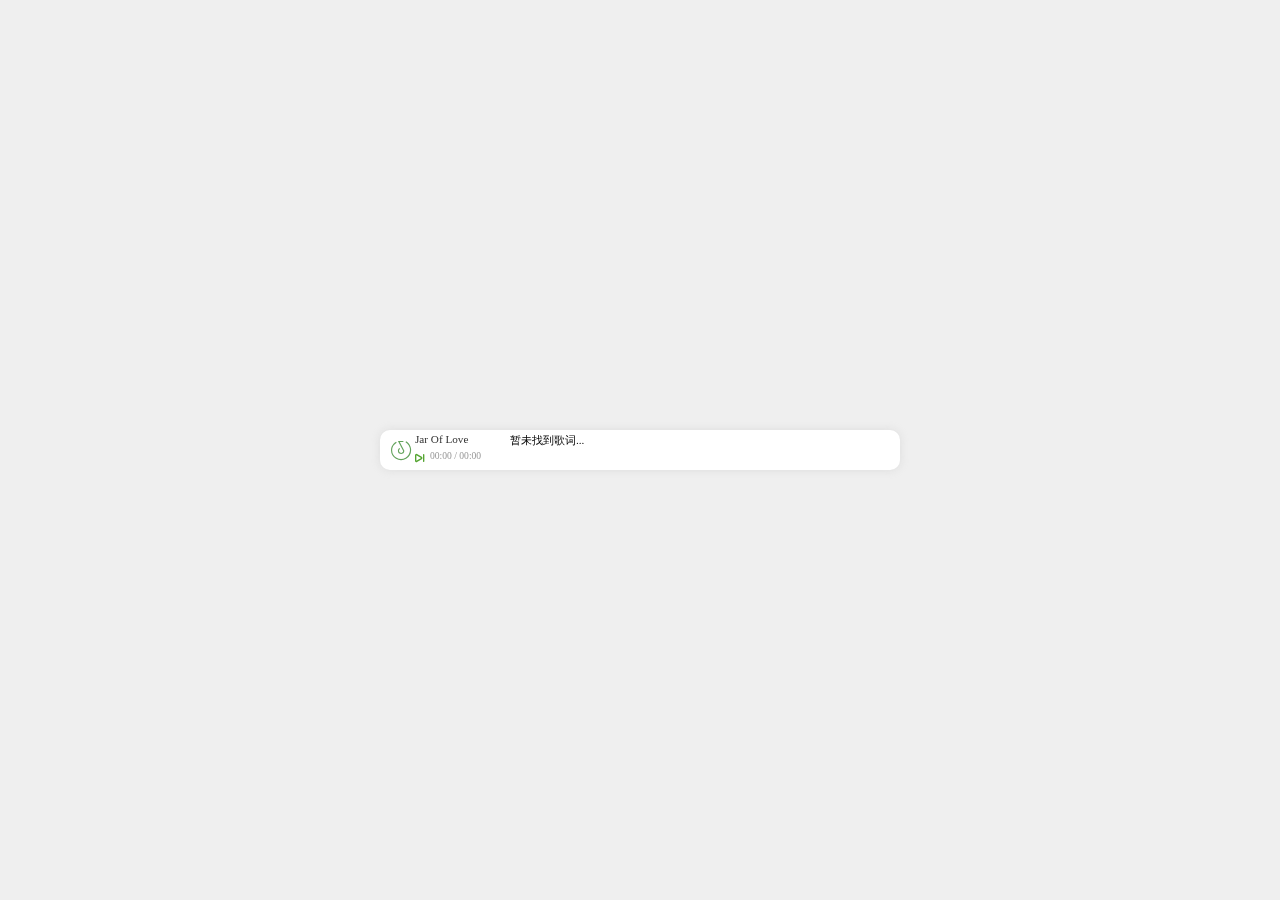
<file: index.html>
<!doctype html>
<html lang="cn">
<head>
    <meta charset="UTF-8">
    <meta name="viewport"
          content="width=device-width, user-scalable=no, initial-scale=1.0, maximum-scale=1.0, minimum-scale=1.0">
    <meta http-equiv="X-UA-Compatible" content="ie=edge">
    <title>音乐播放器</title>
    <link rel="stylesheet" href="css/music.css">
    <link rel="stylesheet" href="css/init.css">
    <link rel="stylesheet" href="font/font_music/iconfont.css">
    <link rel="stylesheet" href="font/font_close/iconfont.css">
    <link rel="stylesheet" href="font/font_next/iconfont.css">
    <script src="https://code.jquery.com/jquery-3.6.0.js"></script>
</head>
<body>
<div class="top-music-box">
    <audio id="music" hidden></audio>
    <span id="icon-music" class="iconfont icon-Music"></span>
    <span id="next-music" class="iconfont icon-next"></span>
    <p class="music-title">Music Title</p>
    <p class="top-music-lyric1"><span>暂未找到歌词...</span></p>
    <span id="music-date">00:00 / 00:00</span>
    <p class="top-music-lyric2"><span></span></p>
</div>
</body>
<script type="text/javascript" src="js/music.js"></script>
</html>
</file>
<file: css/music.css>
#lyric{
    display: none;
}
.top-music-box>p{
    position: absolute;
    font-size: 0.7rem;
    transition: color 0.6s;
}
.music-title{
    top: 3px;
    left: 35px;
    font-size: 0.7rem;
    width: 90px;
    white-space: nowrap;
    overflow: hidden;
    text-overflow: ellipsis;
    color: #333333;
}
#next-music{
    color: #55a532;
    position: absolute;
    top: 20px;
    left: 32px;
    cursor: pointer;
}
.top-music-lyric1{
    top: 3px;
    left: 130px;
}
.top-music-lyric2{
    top: 18px;
    left: 220px;
}
#music-date{
    font-size: 0.6rem;
    color: #999999;
    cursor: unset;
    position: absolute;
    top: 20px;
    left: 50px;
}
.lyric-color{
    color: #63a35c;
    font-weight: bold;
}
.top-music-box{
    z-index: 100;
    width: 520px;
    height: 40px;
    position: fixed;
    margin-left: -260px;
    left: 50%;
    top: calc(50% - 20px);
    background-color: white;
    border-radius: 10px;
    box-shadow: 0 0 8px rgba(180,180,180,0.3);
    box-sizing: border-box;
    padding-left: 10px;
    transition: all 1s;
}
#icon-music{
    width: 22px;
    height: 23px;
    position: absolute;
    top: 50%;
    margin-top: -11px;
    font-size: 1.4rem;
    color: #63a35c;
    cursor: pointer;
    display: block;
}
#close-music{
    position: absolute;
    right: 5px;
    top: 50%;
    margin-top: -9px;
    cursor: pointer;
}
.play-music{
    -webkit-animation: play 1s infinite linear;
    -moz-animation: play 1s infinite linear;
    -ms-animation: play 1s infinite linear;
    -o-animation: play 1s infinite linear;
    animation: play 1s infinite linear;
}
@-webkit-keyframes play {
    0%{
        -webkit-transform: rotate(0deg);
    }
    100%{
        -webkit-transform: rotate(360deg);
    }
}
@-moz-keyframes play {
    0%{
        -moz-transform: rotate(0deg);
    }
    100%{
        -moz-transform: rotate(360deg);
    }
}
@-ms-keyframes play {
    0%{
        -ms-transform: rotate(0deg);
    }
    100%{
        -ms-transform: rotate(360deg);
    }
}
@-o-keyframes play {
    0%{
        -o-transform: rotate(0deg);
    }
    100%{
        -o-transform: rotate(360deg);
    }
}
@keyframes play {
    0%{
        transform: rotate(0deg);
    }
    100%{
        transform: rotate(360deg);
    }
}

@-webkit-keyframes lyricLoop {
    0%{
        -webkit-transform: translateX(0px);
    }
    100%{
        -webkit-transform: translateX(-100%);
    }
}
@-moz-keyframes lyricLoop {
    0%{
        -moz-transform: translateX(0px);
    }
    100%{
        -moz-transform: translateX(-100%);
    }
}
@-ms-keyframes lyricLoop {
    0%{
        -ms-transform: translateX(0px);
    }
    100%{
        -ms-transform: translateX(-100%);
    }
}
@-o-keyframes lyricLoop {
    0%{
        -o-transform: translateX(0px);
    }
    100%{
        -o-transform: translateX(-100%);
    }
}
@keyframes lyricLoop {
    0%{
        transform: translateX(0px);
    }
    100%{
        transform: translateX(-100%);
    }
}
</file>
<file: css/init.css>
* {
    margin: 0;
    padding: 0;
    font-family: -apple-system, BlinkMacSystemFont, "Segoe UI", "Droid Sans", "Helvetica Neue","PingFang SC", "Hiragino Sans GB", "Droid Sans Fallback", "Microsoft YaHei", serif;
}
html{
    overflow-y: scroll;
    background-color: #efefef;
}
html::-webkit-scrollbar{
    height: auto;
}
html::-webkit-scrollbar-thumb{
    background-color: #ababab;
}
html::-webkit-scrollbar-track{
    background-color: #efefef;
}
</file>
<file: font/font_music/iconfont.css>
@font-face {
  font-family: "iconfont"; /* Project id  */
  src: url('iconfont.ttf?t=1635687288992') format('truetype');
}

.iconfont {
  font-family: "iconfont" !important;
  font-style: normal;
  -webkit-font-smoothing: antialiased;
  -moz-osx-font-smoothing: grayscale;
}

.icon-Music:before {
  content: "\e63e";
}
</file>
<file: font/font_close/iconfont.css>
@font-face {
  font-family: "iconfont"; /* Project id  */
  src: url('iconfont.ttf?t=1635745884446') format('truetype');
}

.iconfont {
  font-family: "iconfont" !important;
  font-style: normal;
  -webkit-font-smoothing: antialiased;
  -moz-osx-font-smoothing: grayscale;
}

.icon-close:before {
  content: "\e69a";
}
</file>
<file: font/font_next/iconfont.css>
@font-face {
  font-family: "iconfont"; /* Project id  */
  src: url('iconfont.ttf?t=1635749114256') format('truetype');
}

.iconfont {
  font-family: "iconfont" !important;
  font-style: normal;
  -webkit-font-smoothing: antialiased;
  -moz-osx-font-smoothing: grayscale;
}

.icon-next:before {
  content: "\e521";
}
</file>
